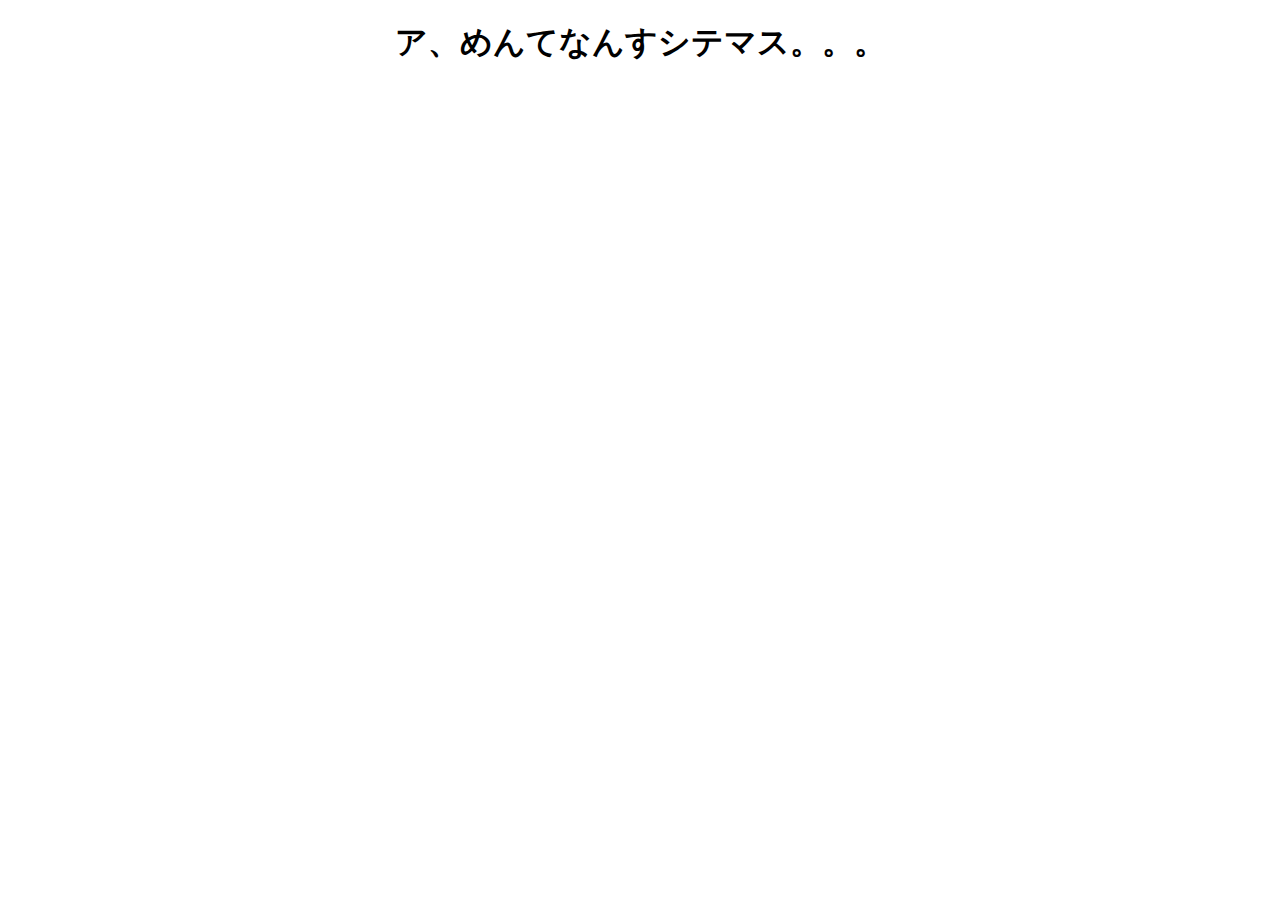
<file: index.html>
<!DOCTYPE html>
<html>
  <head>
    <meta charset="utf-8">
    <title>N-takumi</title>
    <link rel="stylesheet" href="src/index.css" charset="utf-8">
    <script type="text/javascript" src="jquery/jquery-3.1.1.min.js"></script>
    <script type="text/javascript" src ="src/index.js"></script>
  </head>
  <body>

<!--
    <div id="header">

      <div id="pic">
        <div id="logo">
          Nakao Takumi
        </div>
      </div>

      <div id="header-text">

        <div id="scroll">PLEASE TO SCROLL<br> <div id="sankaku">▽</div> </div>
      </div>

    </div>
  -->

<div class="main">
  <h1>ア、めんてなんすシテマス。。。</h1>
</div>



<!--

      <div id="footer">


      </div>
  -->



  </body>
</html>
</file>
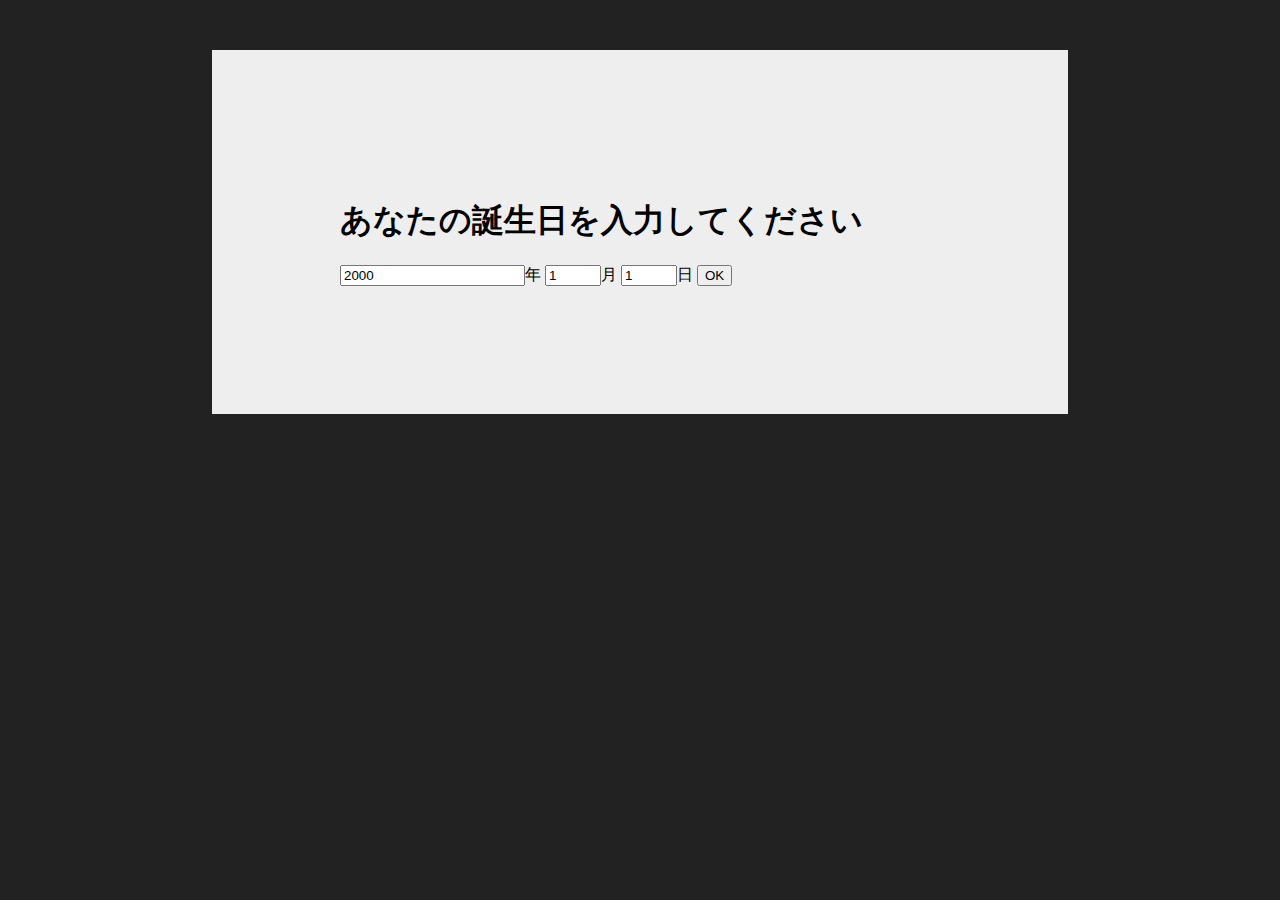
<file: box/birthday/birthday.html>
<!DOCTYPE html>
<html>
  <head>
    <meta charset="utf-8">
    <title>生まれて何秒?</title>
    <link rel="stylesheet" href="birthday.css">

    </script>
  </head>
  <body>

    <div id="main">
      <h1>あなたの誕生日を入力してください</h1>
      <h2 id="result"></h2>
      <form  method="post" onsubmit="calculateBirthday(); return false; on();">
        <input type="number" id = "year" name="year" value="2000">年
        <input type="number" id = "month" name="month" value="1" max="12"min="1">月
        <input type="number" id = "day" name="day" value="1" max="31" min="1">日
        <input type="submit" value="OK">
      </form>
    </div>


    <script type="text/javascript" src ="birthday.js"></script>



  </body>
</html>
</file>
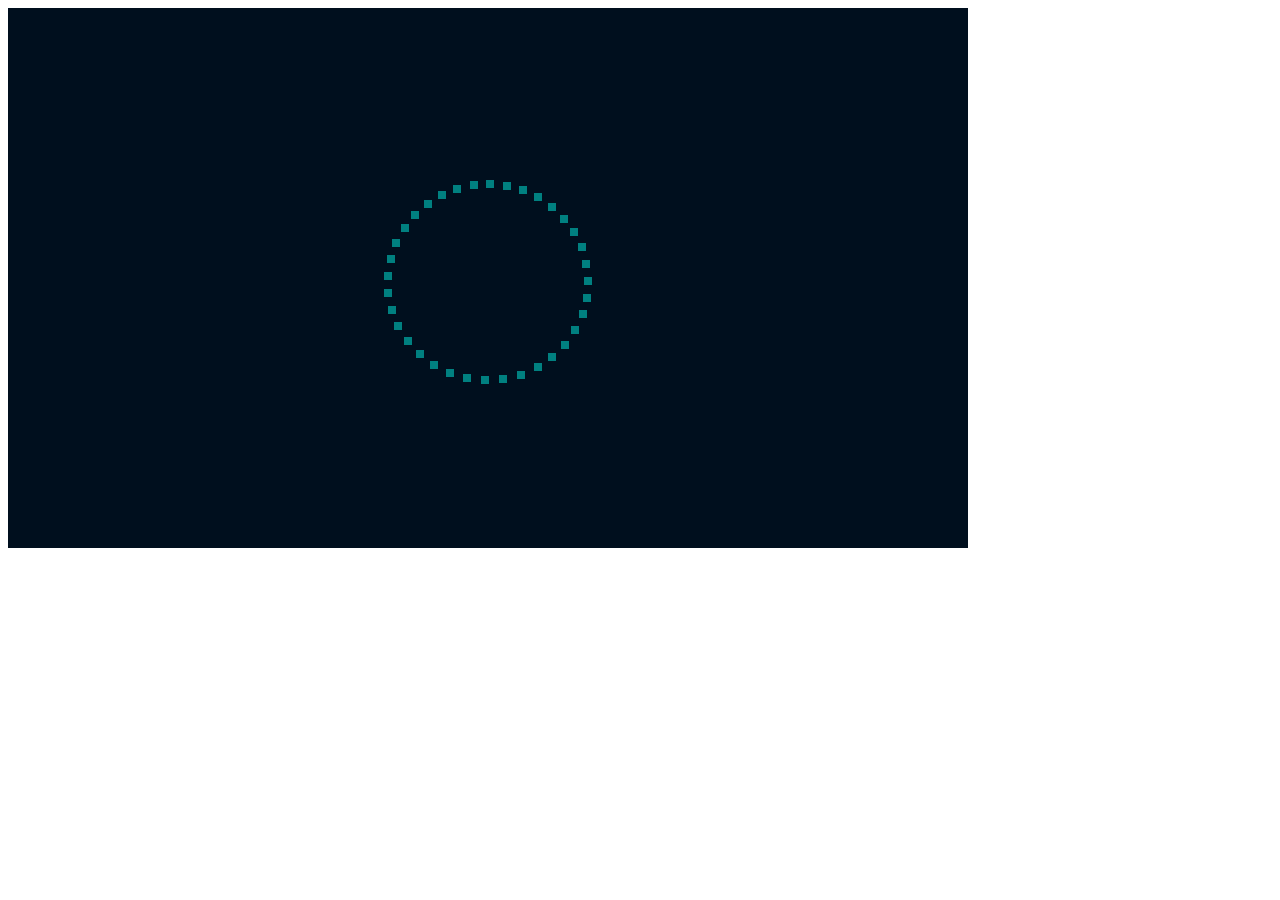
<file: box/Processing/Processing.html>
<!DOCTYPE html>
<html>
  <head>
    <meta charset="utf-8">
    <title>Processing-Watch</title>
    <script type="text/javascript" src = "src/processing.js"></script>
  </head>
  <body>

 <canvas datasrc="src/ProceGame.pde"></canvas>

  </body>
</html>
</file>
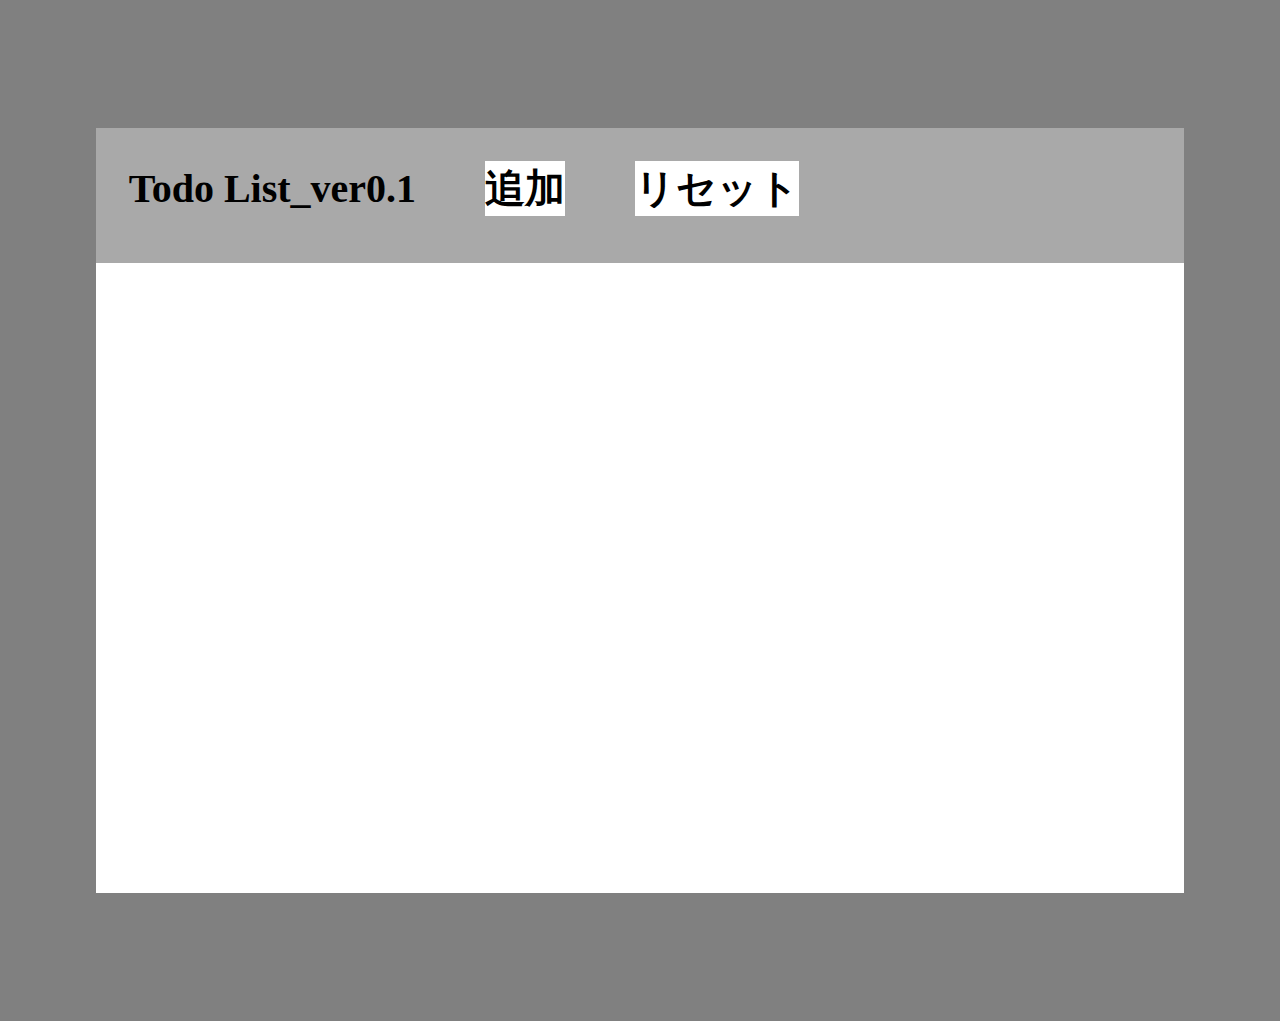
<file: box/Todo/Todo.html>
<!DOCTYPE html>
<html>
  <head>
    <meta charset="utf-8">
    <title>TodoList</title>
    <link rel="stylesheet" href="src/todo.css" charset="utf-8">
    <script type="text/javascript" src="../../jquery/jquery-3.1.1.min.js"></script>
    <script type="text/javascript" src="src/todo.js"></script>
  </head>
  <body>

    <div id="home">

      <div id="header">

            <div id ="title">ToDo List</div>

            <div id="addbtn">追加</div>
            <div id="resbtn">リセット</div>

      </div>

      <div id="list">
      </div>
    </div>


  </body>
</html>
</file>
<file: src/index.css>
html,body,p{
  height: 100%;
  width: 100%;
  padding: 0;
  margin: 0;
}

html{
  animation: bg-color 30s infinite;
}

.main{
  text-align: center;
}


@keyframes bg-color{
  0% { background-color: #e74c3c; }
  20% { background-color: #f1c40f; }
  40% { background-color: #1abc9c; }
  60% { background-color: #3498db; }
  80% { background-color: #9b59b6; }
  100% { background-color: #e74c3c; }
}

@keyframes head-key1{
  0%{height: 100vh;}
  100%{height: 10vh;}
}

@keyframes col{
  0% { color: #e74c3c; }
  20% { color: #f1c40f; }
  40% { color: #1abc9c; }
  60% { color: #3498db; }
  80% { color: #9b59b6; }
  100% { color: #e74c3c; }
}
</file>
<file: box/birthday/birthday.css>
html,body{
  margin:0;
  padding:0;
}

body{
    background-color: #222;
}

#main{
  width: 600px;
  margin:50px auto;
  background-color: #EEE;
  padding:10%;
}

#result{
  display: none;
  border: dashed 4px #AAA;
  background-color: #FFF;
  padding: 10px,20px;
}
</file>
<file: box/Todo/src/todo.css>
html,body,div{
  height: auto;
  width: 100%;
  margin :0;
  padding :0;
}

body{
  background-color: gray;
}

#home{
  width: 85vw;
  height: 85vh;
  margin: 10vw auto;
  background-color: white;
}

#header{
  height: 15vh;
  width: 100%;
  background-color: darkgray;
}

#title{
  display: inline-block;
  font-weight: bold;
  font-size: 30pt;
  text-align: center;
  margin:3% 3%;
  height: auto;
  width: auto;
}

#addbtn{
  display: inline-block;
  background-color: white;
  font-weight: bold;
  font-size: 30pt;
  margin:3% 3%;
  height: auto;
  width: auto;
}

#resbtn{
  display: inline-block;
  background-color: white;
  font-weight: bold;
  font-size: 30pt;
  margin:3% 3%;
  height: auto;
  width: auto;
}

#list{
  height: auto;
  background-color: white;
}

.todo{
  border-bottom: 1px solid;
}
</file>
